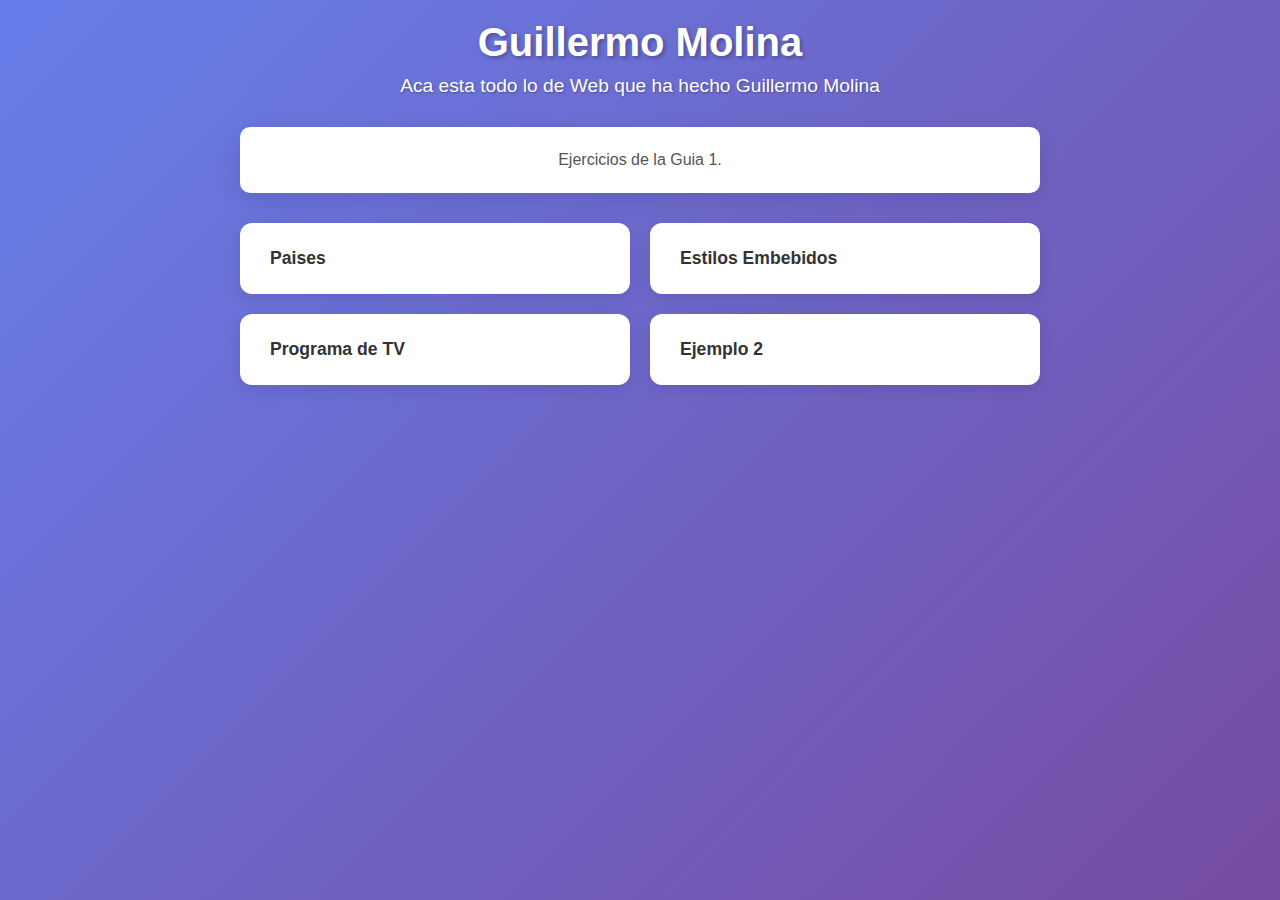
<file: index.html>
<!DOCTYPE html>
<html lang="en">
<head>
    <meta charset="UTF-8">
    <meta name="viewport" content="width=device-width, initial-scale=1.0">
    <title>Box Model</title>
    <link rel="stylesheet" href="CSS/styles.css">
</head>
<body>
    <h1>Guillermo Molina</h1>
    <h2>Aca esta todo lo de Web que ha hecho Guillermo Molina</h2>
    <div class="box">
        <p>Ejercicios de la Guia 1.</p>
    </div>
    <ul>
        <li><a href="paises.html">Paises</a></li>
        <li><a href="estilos_embebidos.html">Estilos Embebidos</a></li>
        <li><a href="programatv.html">Programa de TV</a></li>
        <li><a href="ejemplo2.html">Ejemplo 2</a></li>
    </ul>
</body>
</html>
</file>
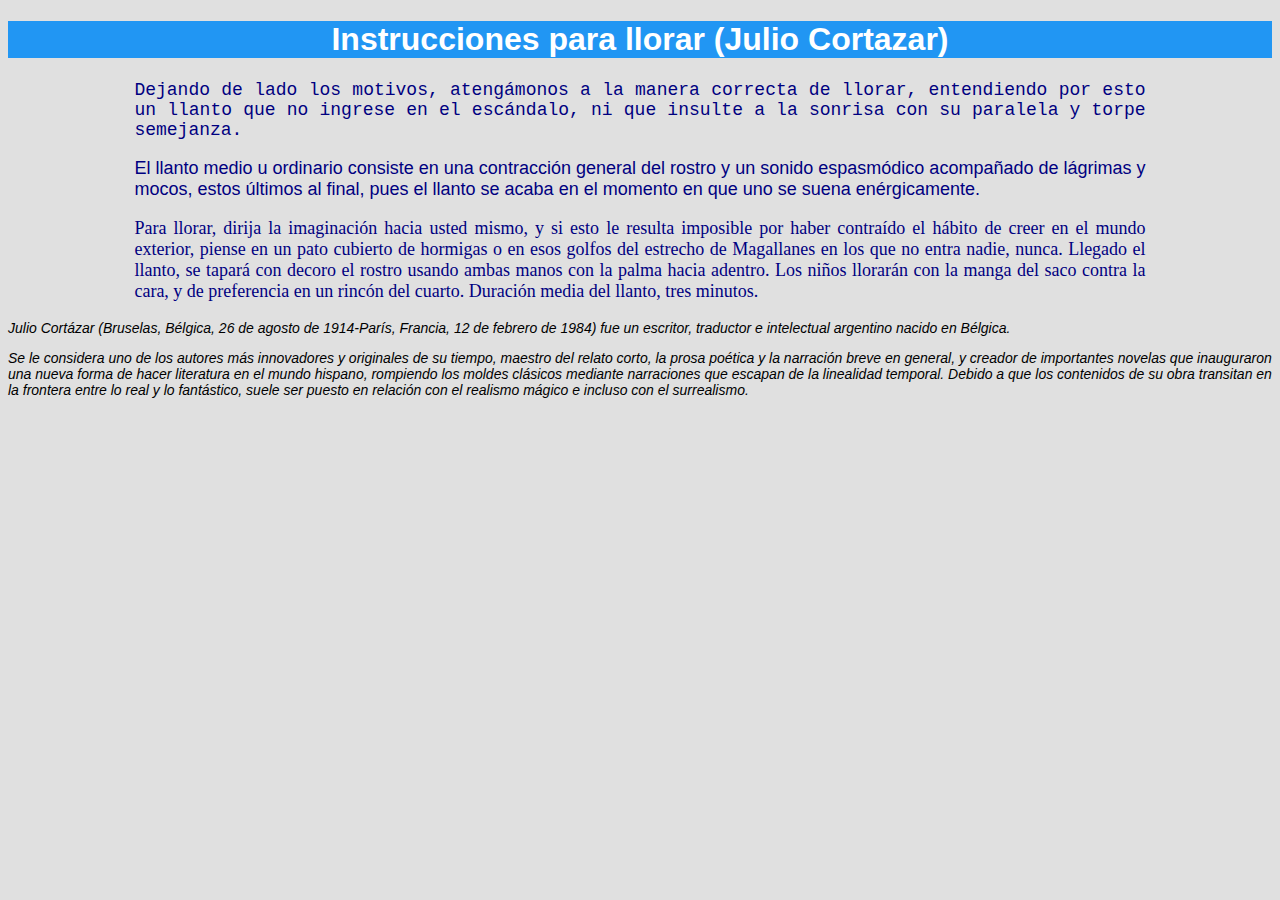
<file: ejemplo2.html>
<!DOCTYPE html>
<html lang="en">
<head>
    <meta charset="UTF-8">
    <title>Usando la etiqueta style</title>
    <style>
    body {
        background-color: #E0E0E0;
        font-family: Arial, sans-serif;
    }

    h1 {
        background-color: #2196F3;
        color: white;
        text-align: center;
    }

    div.contenido {
        margin: 0 auto;
        width: 80%;
    }

    p {
        font-size: 18px;
    }

    .cuento {
        color: navy;
        text-align: justify;
    }

    .parrafo1 {
        font-family: "Courier New", monospace;
    }
    .parrafo2 {
        font-family: Verdana, Geneva, sans-serif;
    }
    .parrafo3 {
        font-family: Georgia, "Times New Roman", Times, serif;
    }

    div.autor {
        font-style: italic;
    }
    p.julio {
        font-size: 14px;
    }
    </style>
</head>
<body>
        <h1>Instrucciones para llorar (Julio Cortazar)</h1>
        <div class="contenido">
            <p class="cuento parrafo1">Dejando de lado los motivos, atengámonos a la manera correcta de llorar, 
                entendiendo por esto un llanto que no ingrese en el escándalo, ni que insulte a la sonrisa con 
                su paralela y torpe semejanza.</p>
            <p class="cuento parrafo2">El llanto medio u ordinario consiste en una contracción general del rostro 
                y un sonido espasmódico acompañado de lágrimas y mocos, estos últimos al final, pues el llanto se 
                acaba en el momento en que uno se suena enérgicamente.</p>
            <p class="cuento parrafo3">Para llorar, dirija la imaginación hacia usted mismo, y si esto le resulta 
                imposible por haber contraído el hábito de creer en el mundo exterior, piense en un pato cubierto 
                de hormigas o en esos golfos del estrecho de Magallanes en los que no entra nadie, nunca. Llegado el llanto, se tapará con decoro el rostro usando ambas manos con la palma hacia adentro. Los niños llorarán con la manga del saco contra la cara, y de preferencia en un rincón del cuarto. Duración media del llanto, tres minutos.</p>
        </div>
        <div class="autor">
            <p class="julio">
                Julio Cortázar (Bruselas, Bélgica, 26 de agosto de 1914-París, 
                Francia, 12 de febrero de 1984) fue un escritor, traductor e intelectual 
                argentino nacido en Bélgica.
            </p>
            <p class="julio">
                Se le considera uno de los autores más innovadores y originales de su tiempo, 
                maestro del relato corto, la prosa poética y la narración breve en general, y 
                creador de importantes novelas que inauguraron una nueva forma de hacer 
                literatura en el mundo hispano, rompiendo los moldes clásicos mediante 
                narraciones que escapan de la linealidad temporal. Debido a que los 
                contenidos de su obra transitan en la frontera entre lo real y lo fantástico, 
                suele ser puesto en relación con el realismo mágico e incluso con el surrealismo.
            </p>
        </div>
</body>
</html>
</file>
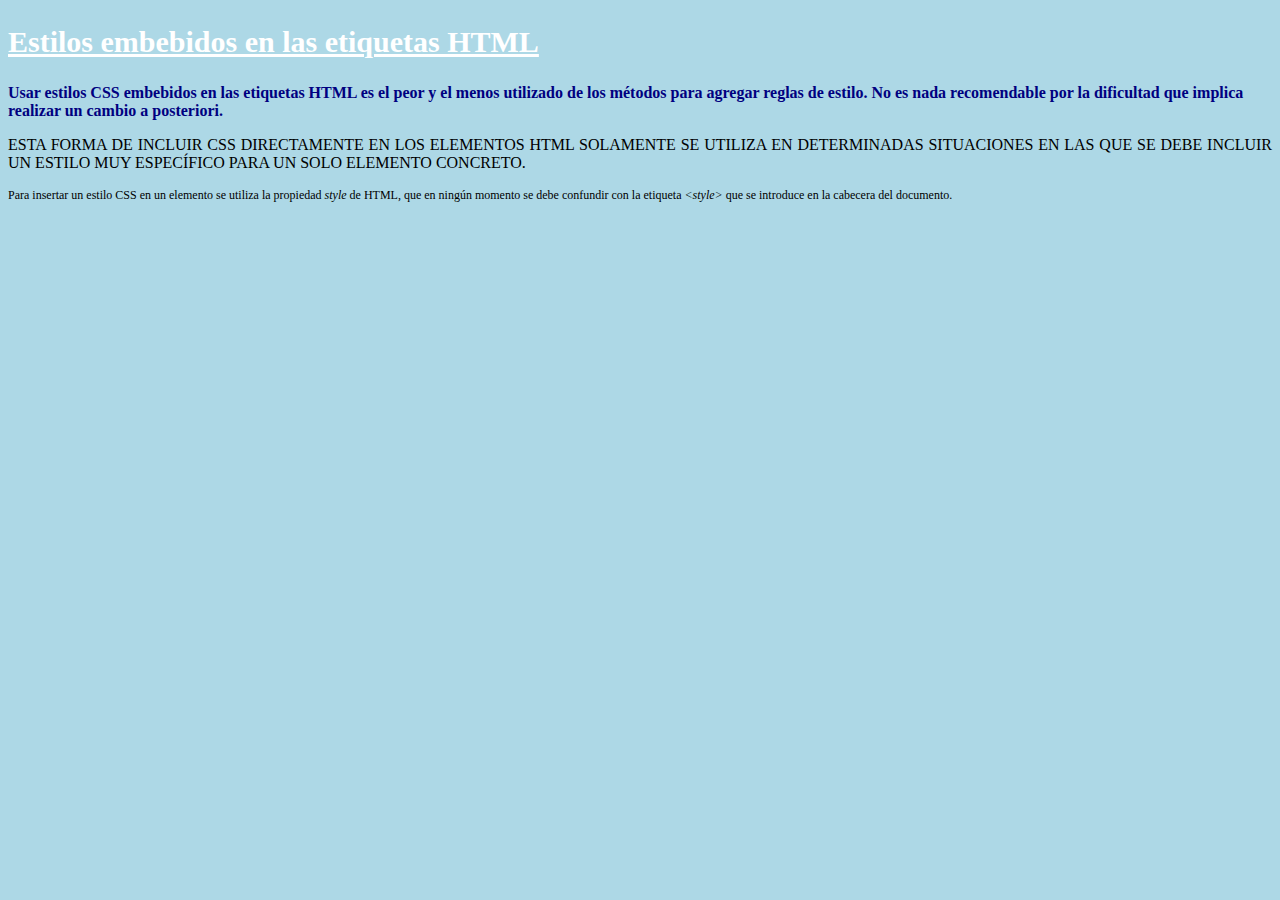
<file: estilos_embebidos.html>
<!DOCTYPE html>
<html lang="es">
<head>
    <meta charset="UTF-8">
    <meta name="viewport" content="width=device-width, initial-scale=1.0">
    <title>Estilos Embebidos</title>
    <link rel="stylesheet" href="CSS/estilos1.css">
</head>
<body class="fondo-celeste">
    <div class="texto-grande">
        <h2 class="blanco subrayado">Estilos embebidos en las etiquetas HTML</h2>
        <p class="color-navy negrita">Usar estilos CSS embebidos en las etiquetas 
            HTML es el peor y el menos utilizado de los métodos para agregar 
            reglas de estilo. No es nada recomendable por la dificultad que 
            implica realizar un cambio a posteriori.</p>
        <p class="mayusculas justificado">Esta forma de incluir CSS directamente en los elementos
            HTML solamente se utiliza en determinadas situaciones en las que se debe 
            incluir un estilo muy específico para un solo elemento concreto.</p>
        <p class="tamano-12">Para insertar un estilo CSS en un elemento se utiliza la propiedad
             <span class="italic">style</span> de HTML, que en ningún momento se debe 
             confundir con la etiqueta <span class="italic">&lt;style&gt;</span> que se 
             introduce en la cabecera del documento.</p>
    </div>
</body>
</file>
<file: CSS/estilos1.css>
body.fondo-celeste {
    background-color: lightblue;
}

.texto-grande {
    font-size: 20px;
}

h2.blanco {
    color: white;
}

h2.subrayado {
    text-decoration: underline;
}

.negrita {
    font-weight: bold;
}

.mayusculas {
    text-transform: uppercase;
}

.justificado {
    text-align: justify;
}

.tamano-12 {
    font-size: 12px;
}
body {
    font-size: 20px;
}

h2 {
    text-decoration: underline;
}

p {
    font-size: 16px;
}

p.color-navy {
    color: navy;
}

p.uppercase {
    text-transform: uppercase;
}

span.italic {
    font-style: italic;
}
</file>
<file: CSS/styles.css>
/* Reset y estilos base */
* {
    margin: 0;
    padding: 0;
    box-sizing: border-box;
}

body {
    font-family: 'Arial', sans-serif;
    background: linear-gradient(135deg, #667eea 0%, #764ba2 100%);
    min-height: 100vh;
    padding: 20px;
}

/* Estilos para encabezados */
h1 {
    color: white;
    text-align: center;
    margin-bottom: 10px;
    font-size: 2.5em;
    text-shadow: 2px 2px 4px rgba(0,0,0,0.3);
}

h2 {
    color: white;
    text-align: center;
    margin-bottom: 30px;
    font-size: 1.2em;
    font-weight: 300;
    text-shadow: 1px 1px 2px rgba(0,0,0,0.3);
}

/* Contenedor principal */
.box {
    background: white;
    padding: 20px;
    border-radius: 10px;
    box-shadow: 0 8px 25px rgba(0,0,0,0.1);
    margin-bottom: 30px;
    max-width: 800px;
    margin-left: auto;
    margin-right: auto;
}

.box p {
    color: #555;
    line-height: 1.6;
    text-align: center;
}

/* Estilos para la lista como cajas */
ul {
    list-style: none;
    max-width: 800px;
    margin: 0 auto;
    display: grid;
    grid-template-columns: repeat(auto-fit, minmax(300px, 1fr));
    gap: 20px;
    padding: 0;
}

li {
    background: white;
    border-radius: 12px;
    box-shadow: 0 4px 15px rgba(0,0,0,0.1);
    transition: all 0.3s ease;
    overflow: hidden;
}

li:hover {
    transform: translateY(-5px);
    box-shadow: 0 8px 25px rgba(0,0,0,0.15);
}

li a {
    display: block;
    padding: 25px 30px;
    text-decoration: none;
    color: #333;
    font-weight: 600;
    font-size: 1.1em;
    position: relative;
    transition: all 0.3s ease;
}

li a:hover {
    color: #667eea;
    background: linear-gradient(135deg, #f8f9ff 0%, #e8edff 100%);
}

/* Efectos adicionales */
li a::before {
    content: "→";
    position: absolute;
    right: 30px;
    top: 50%;
    transform: translateY(-50%);
    opacity: 0;
    transition: all 0.3s ease;
    color: #667eea;
    font-weight: bold;
}

li a:hover::before {
    opacity: 1;
    right: 25px;
}

/* Responsive design */
@media (max-width: 768px) {
    body {
        padding: 15px;
    }
    
    h1 {
        font-size: 2em;
    }
    
    ul {
        grid-template-columns: 1fr;
        gap: 15px;
    }
    
    li a {
        padding: 20px 25px;
        font-size: 1em;
    }
}
</file>
